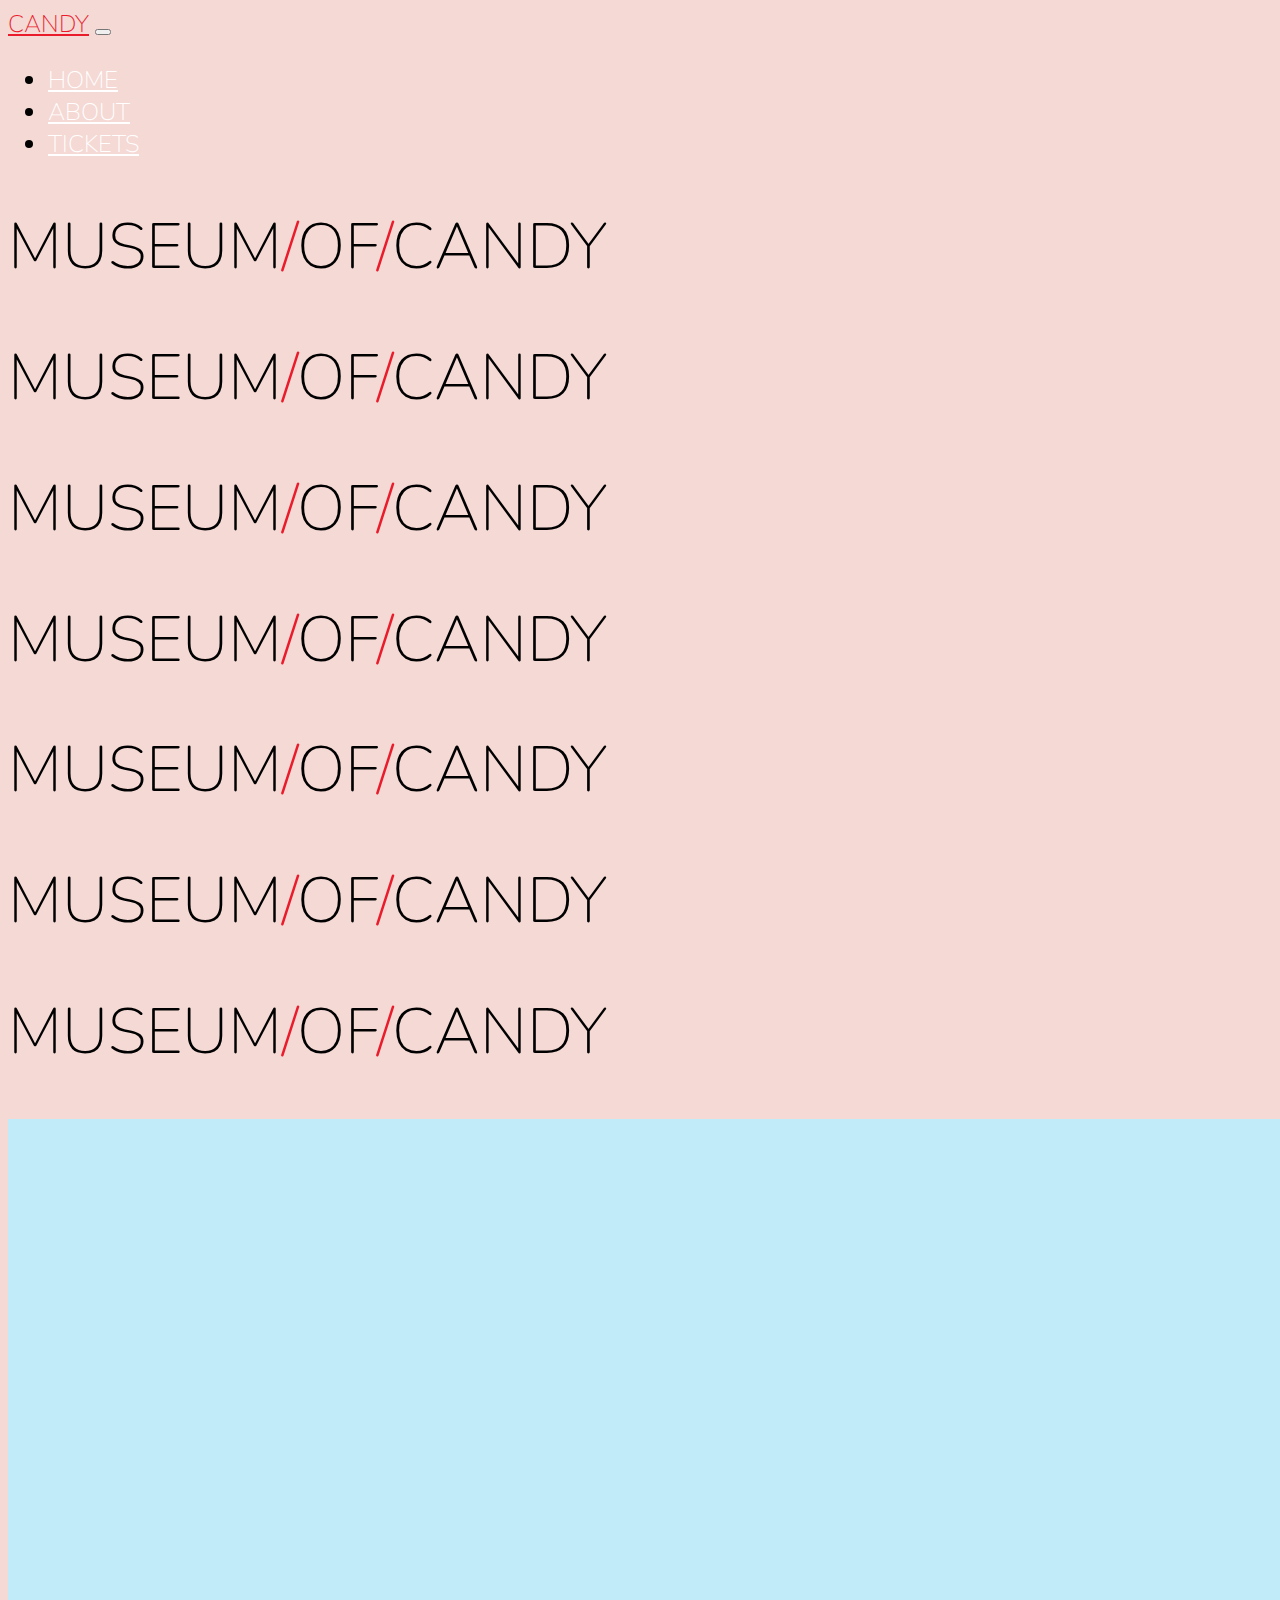
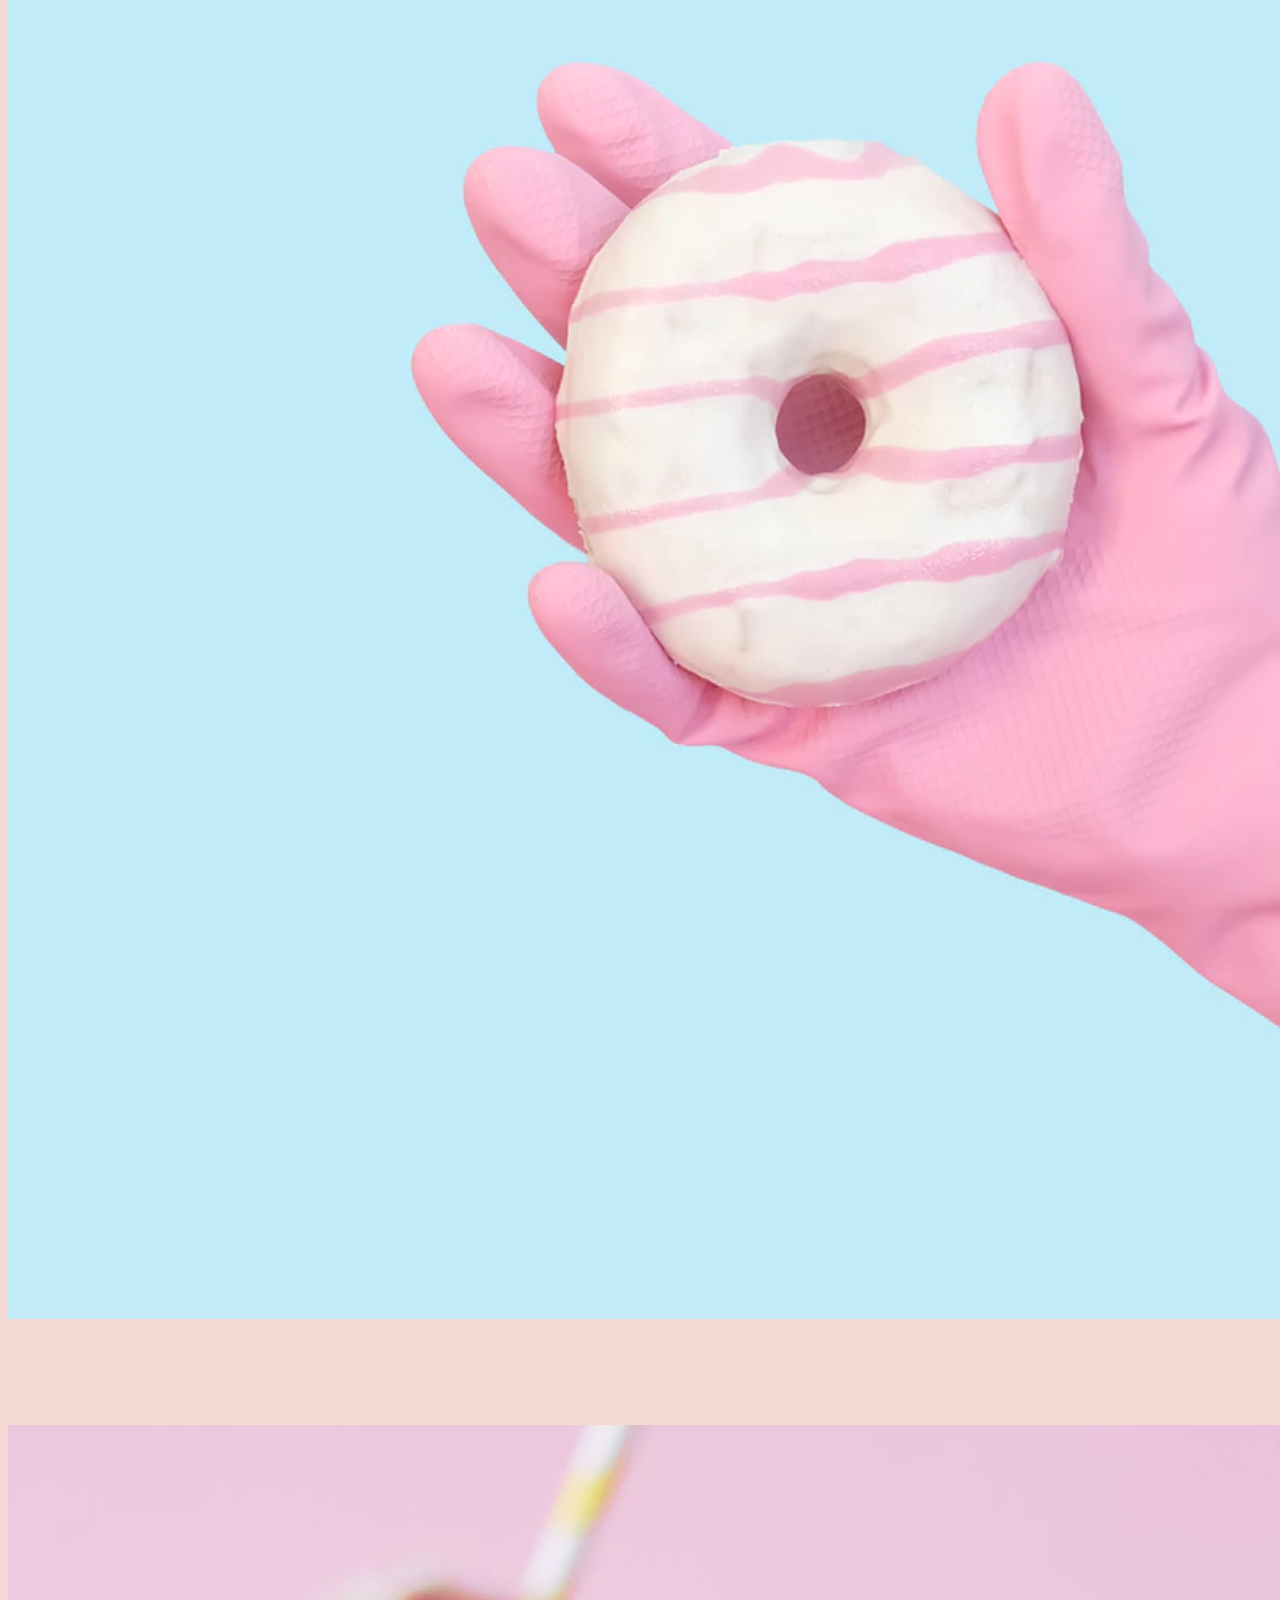
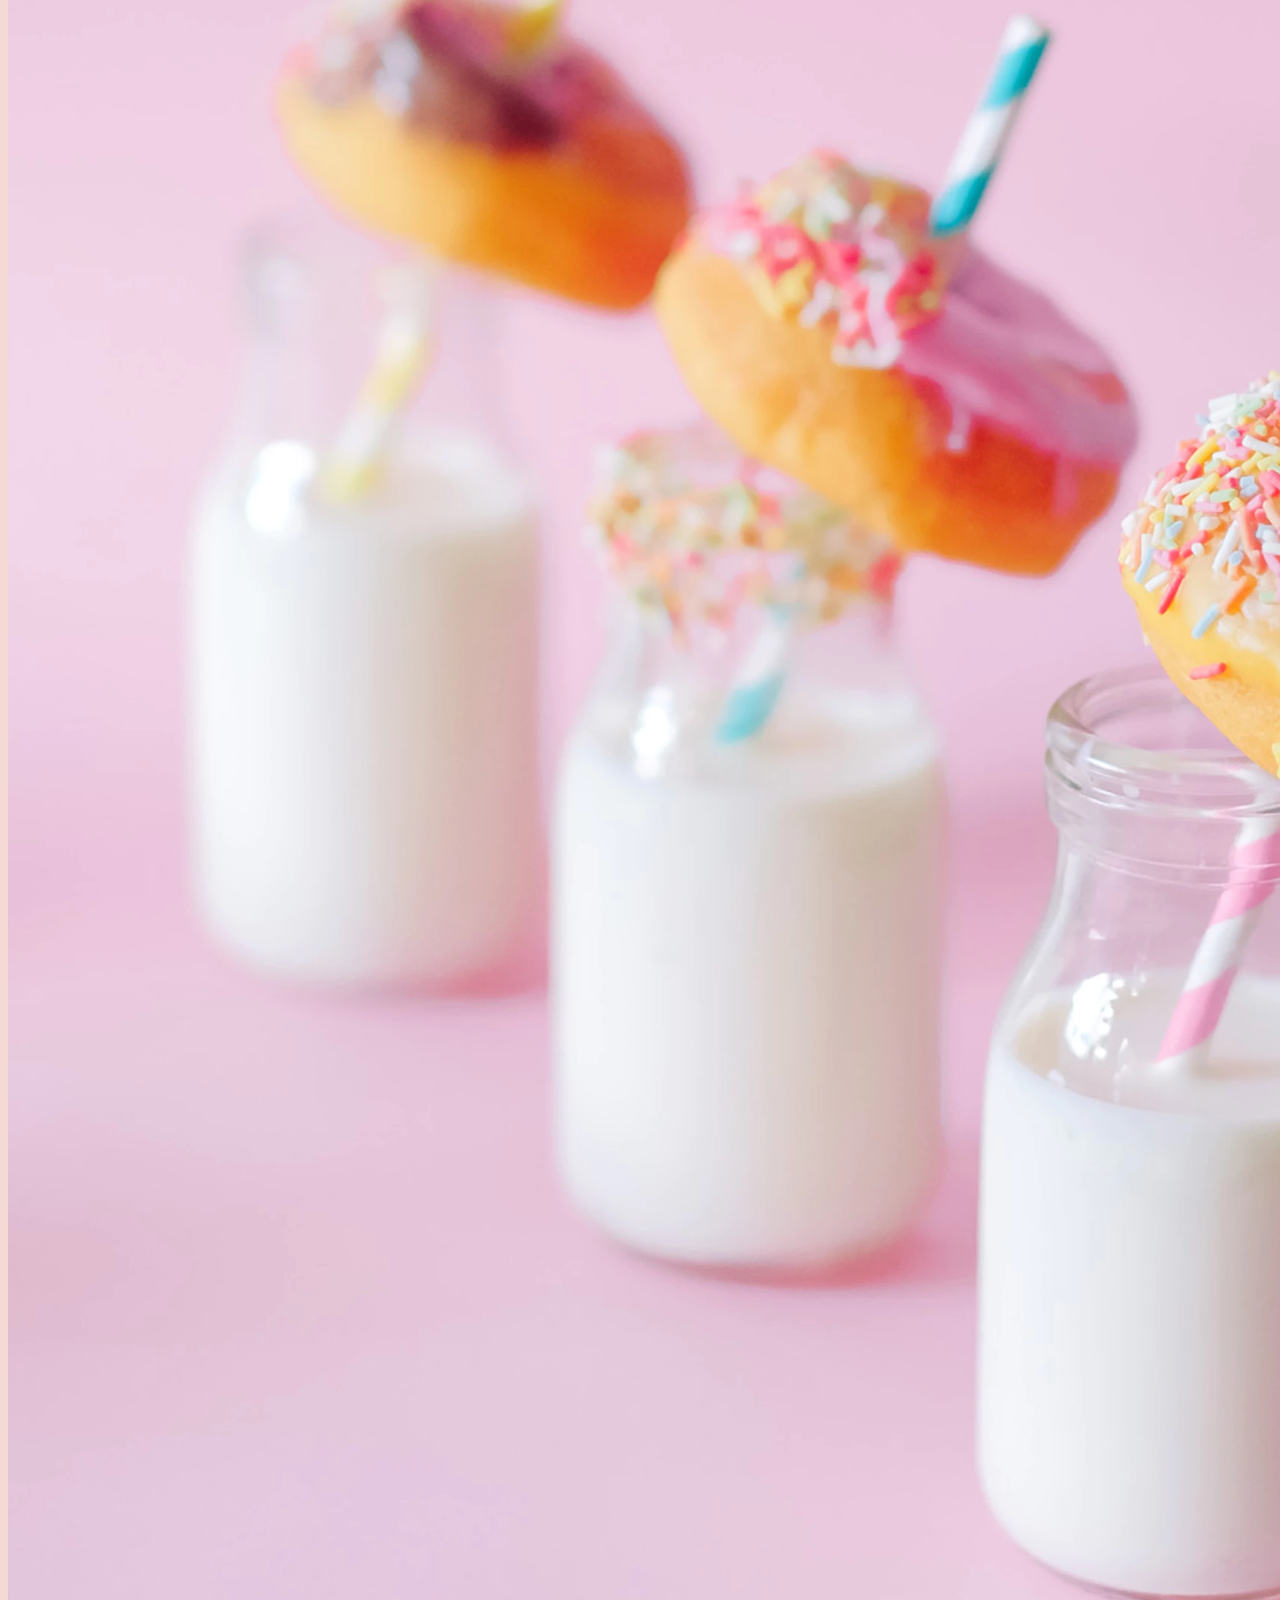
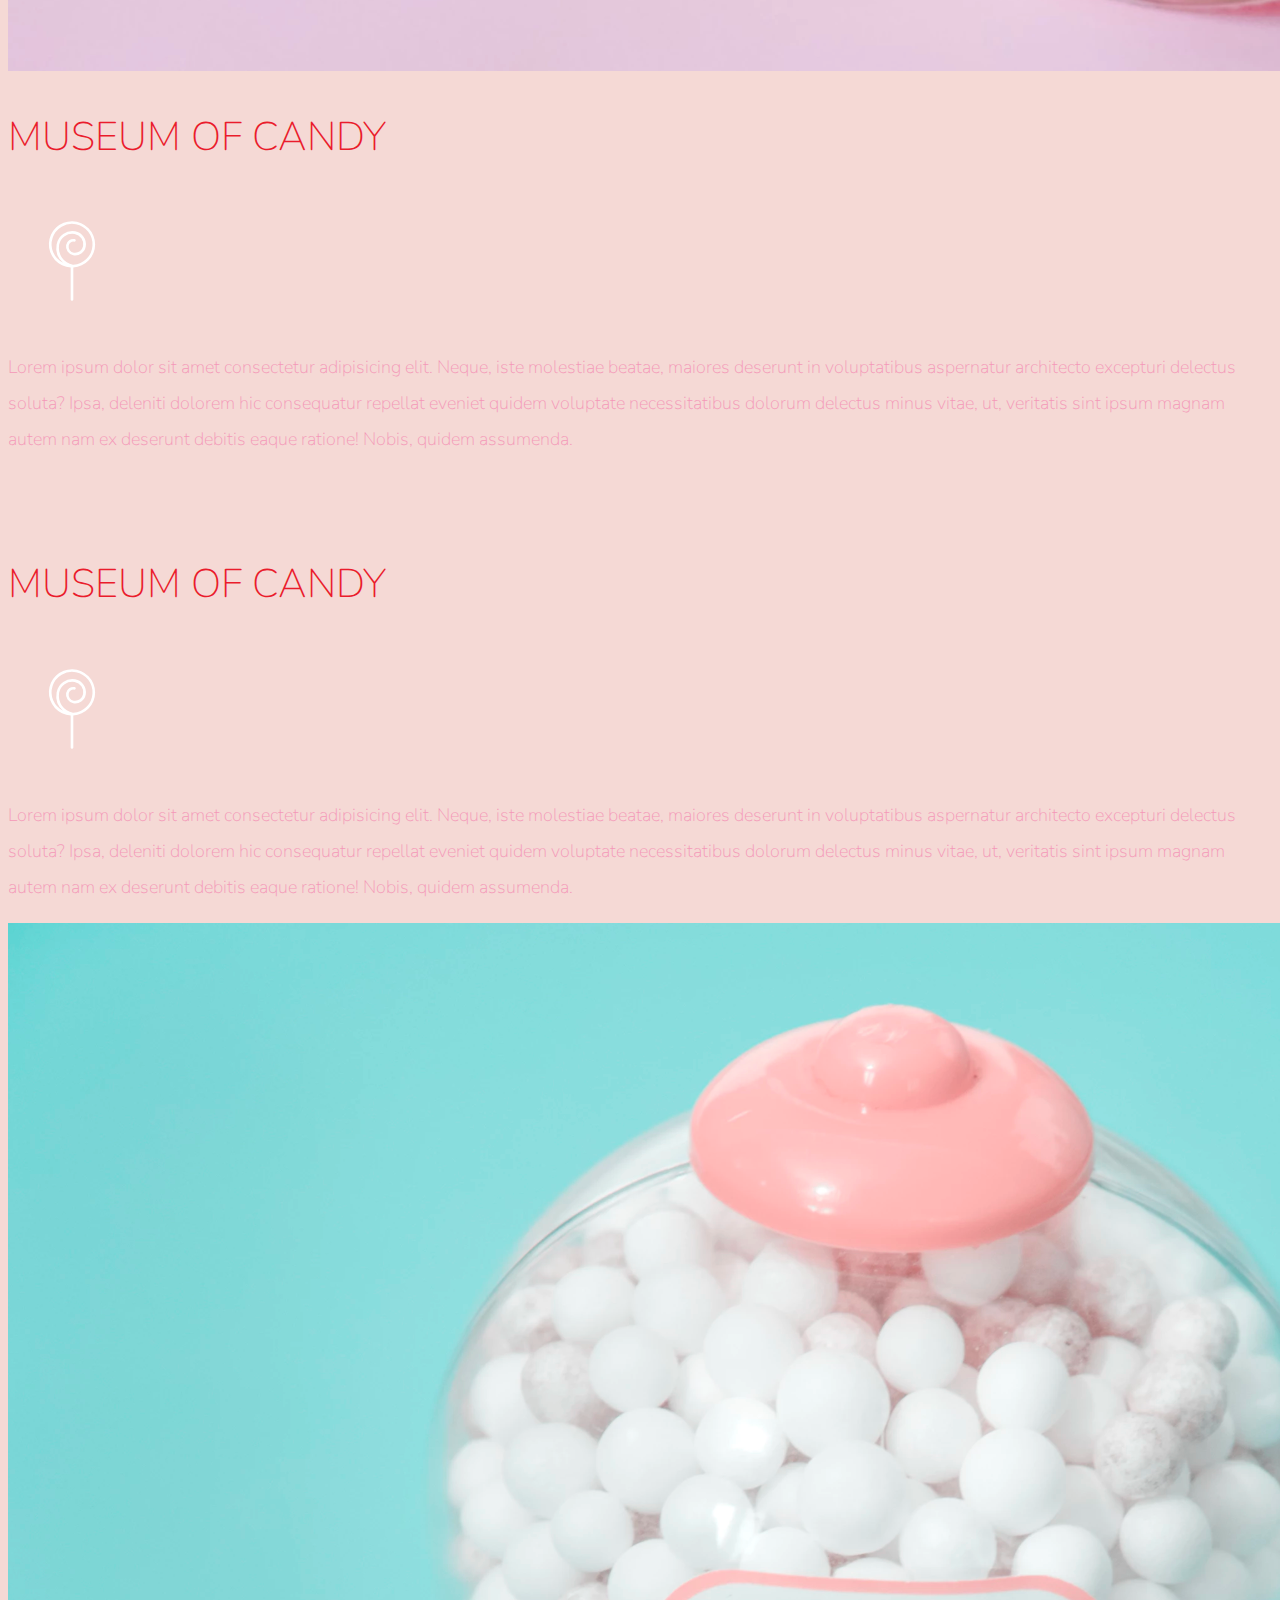
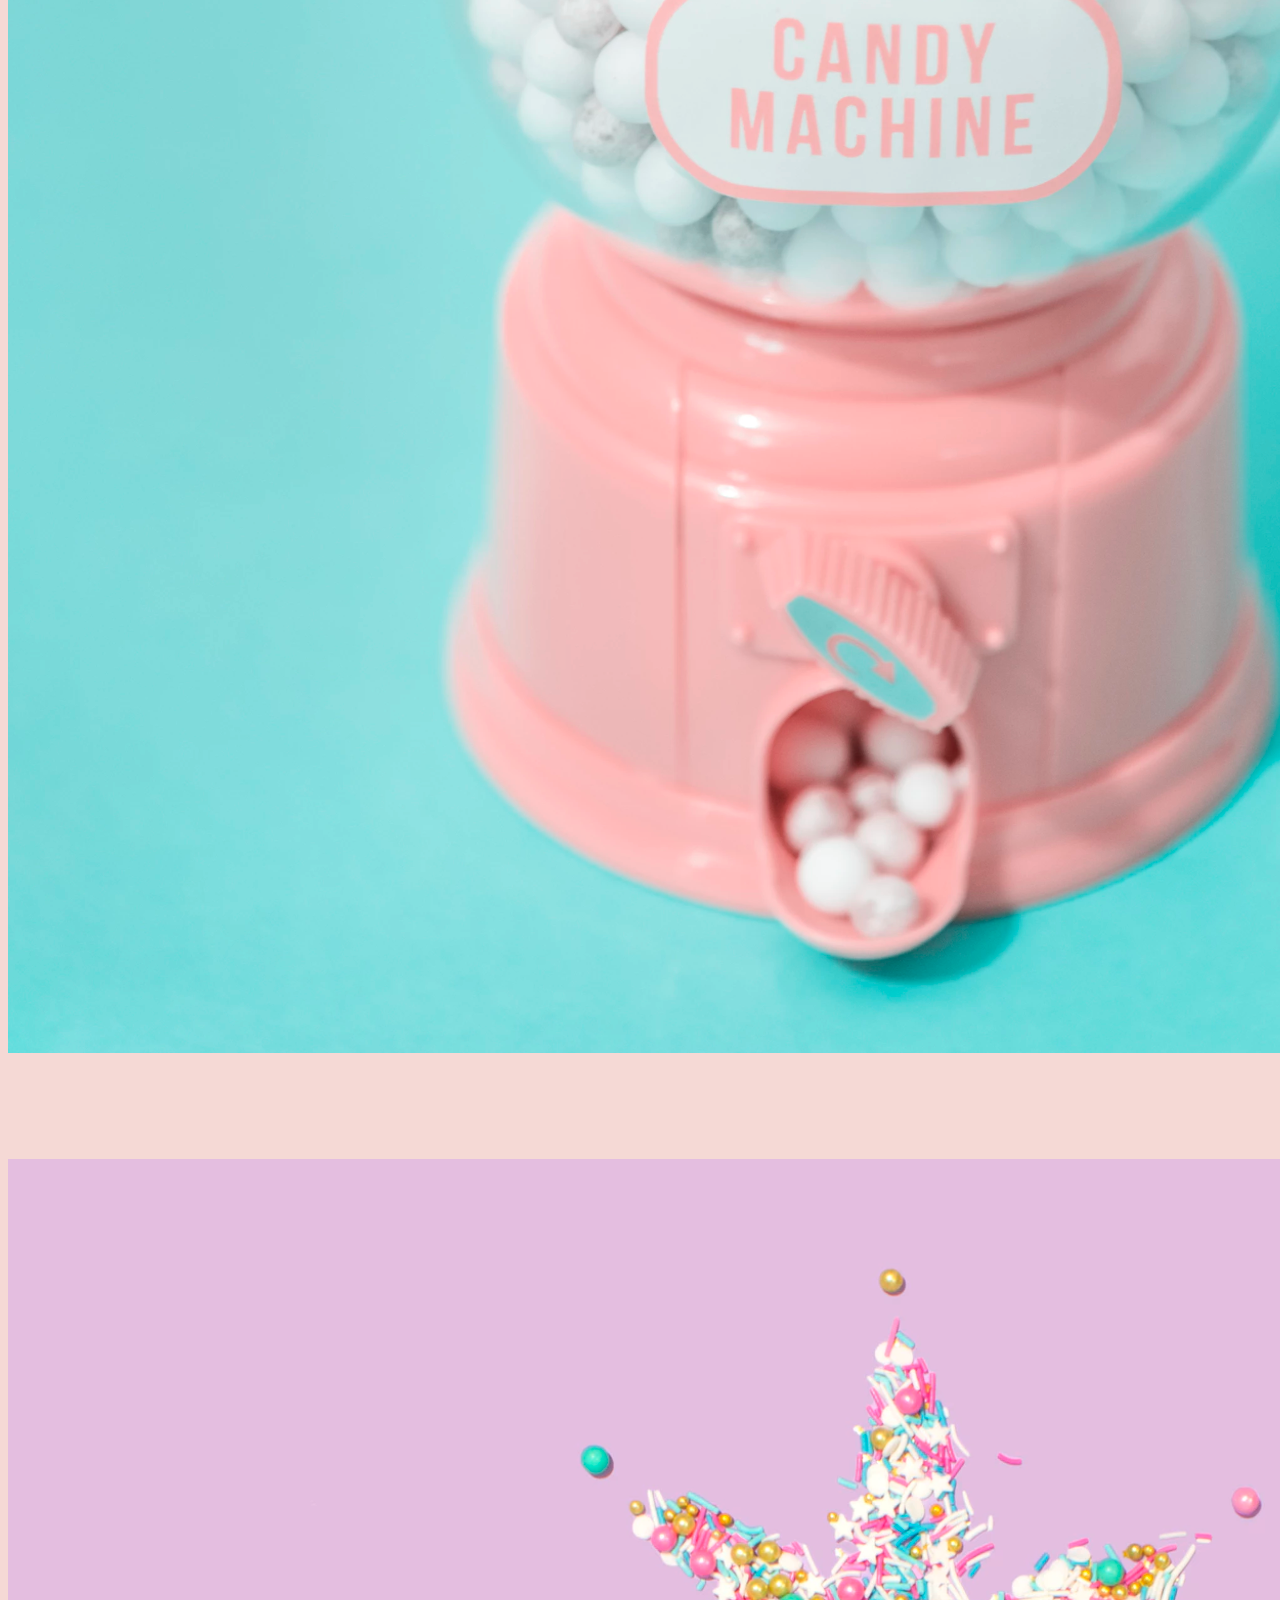
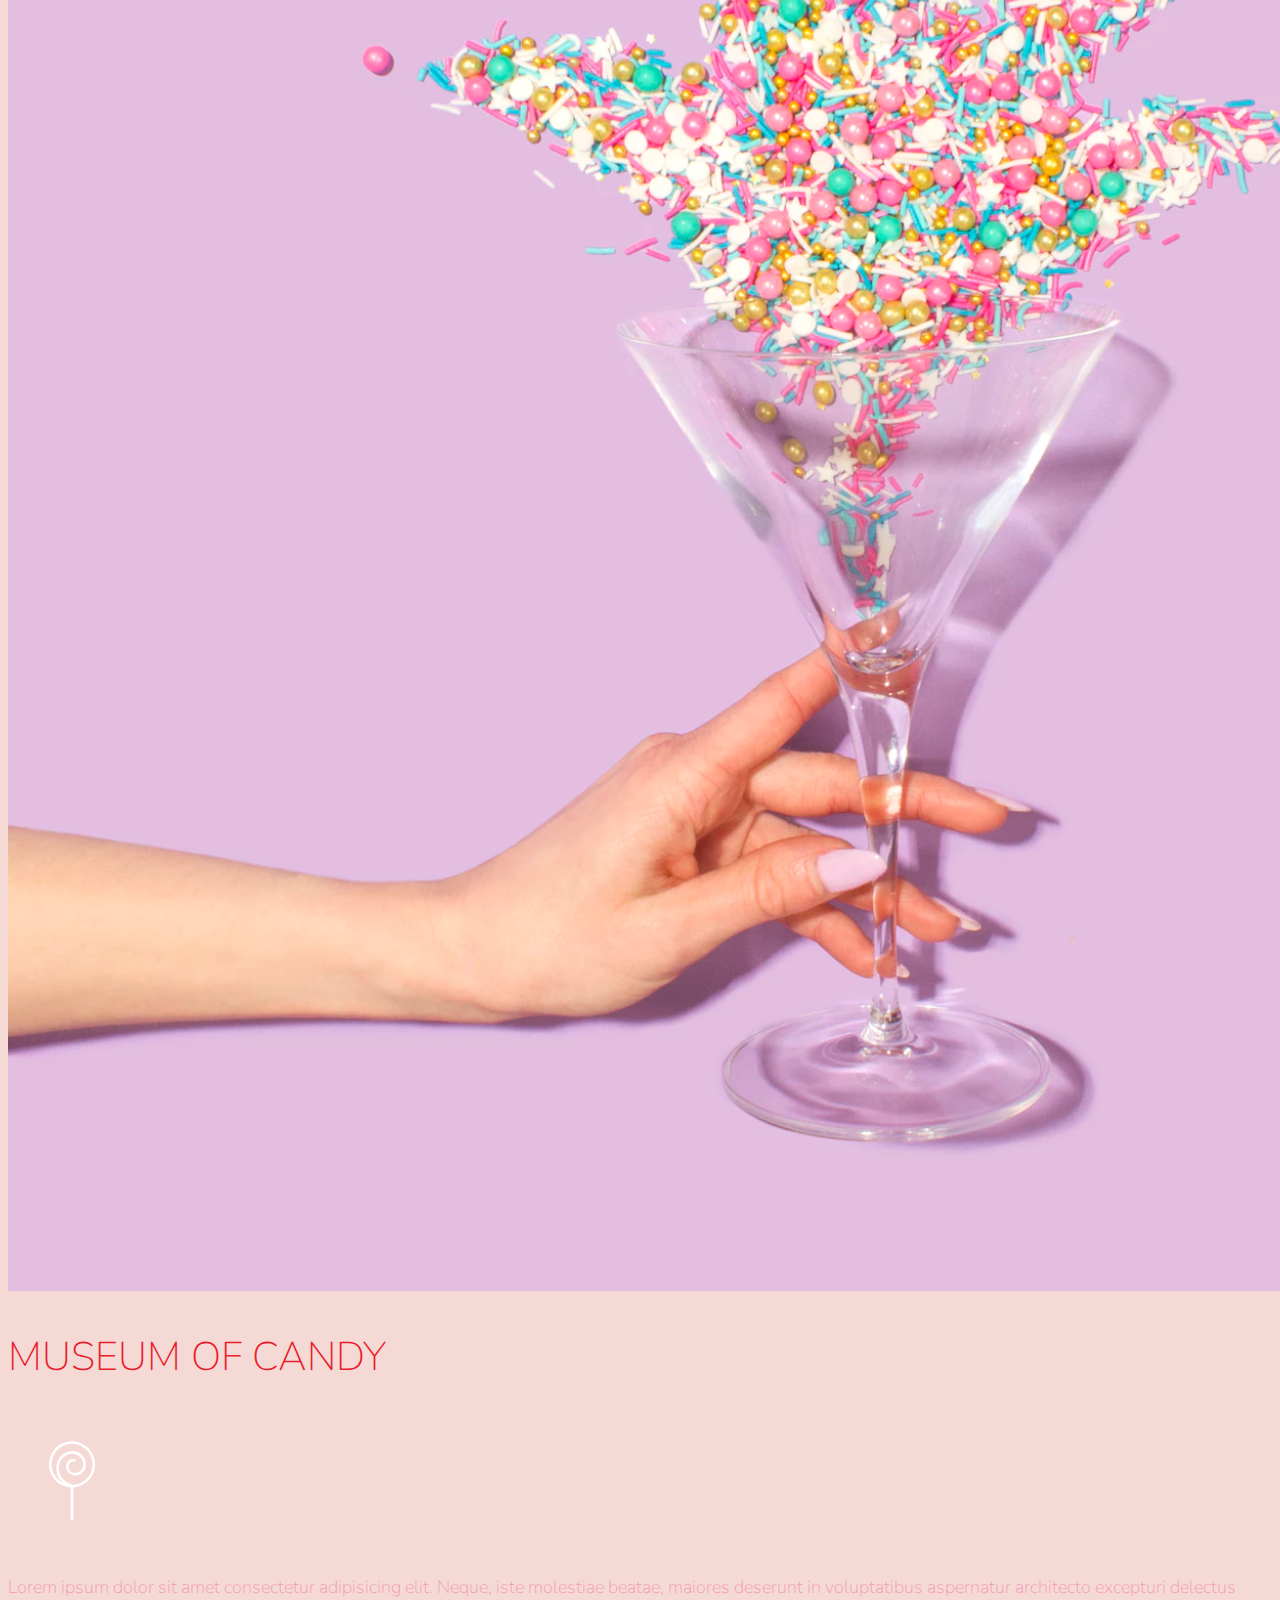
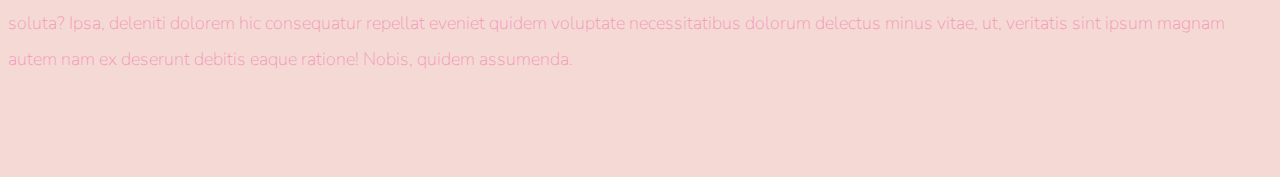
<file: index.html>
<!doctype html>
<html lang="en">

<head>
  <!-- Required meta tags -->
  <meta charset="utf-8">
  <meta name="viewport" content="width=device-width, initial-scale=1, shrink-to-fit=no">

  <!-- Google Font -->
  <link href="https://fonts.googleapis.com/css?family=Nunito:200,300,400,700" rel="stylesheet">

  <!-- Bootstrap CSS -->
  <link rel="stylesheet" href="https://stackpath.bootstrapcdn.com/bootstrap/4.1.3/css/bootstrap.min.css" integrity="sha384-MCw98/SFnGE8fJT3GXwEOngsV7Zt27NXFoaoApmYm81iuXoPkFOJwJ8ERdknLPMO"
    crossorigin="anonymous">

  <!-- Custom CSS -->
  <link rel="stylesheet" href="app.css">

  <title>Museum of Candy</title>
</head>

<body>
  <nav id="mainNavbar" class="navbar navbar-dark navbar-expand-md py-0 fixed-top">
    <a href="#" class="navbar-brand">CANDY</a>
    <button class="navbar-toggler" data-toggle="collapse" data-target="#navLinks" aria-label="Toggle navigation">
      <span class="navbar-toggler-icon"></span>
    </button>
    <div class="collapse navbar-collapse" id="navLinks">
      <ul class="navbar-nav">
        <li class="nav-item">
          <a href="" class="nav-link">HOME</a>
        </li>
        <li class="nav-item">
          <a href="" class="nav-link">ABOUT</a>
        </li>
        <li class="nav-item">
          <a href="" class="nav-link">TICKETS</a>
        </li>
      </ul>
    </div>
  </nav>

  <section class="container-fluid px-0">
    <div class="row align-items-center">
      <div class="col-md-6">
        <div id="headingGroup" class="text-white text-center d-none d-md-block mt-5">
          <h1 class="display-2">MUSEUM<span>/</span>OF<span>/</span>CANDY</h1>
          <h1 class="display-2">MUSEUM<span>/</span>OF<span>/</span>CANDY</h1>
          <h1 class="display-2">MUSEUM<span>/</span>OF<span>/</span>CANDY</h1>
          <h1 class="display-2">MUSEUM<span>/</span>OF<span>/</span>CANDY</h1>
          <h1 class="display-2">MUSEUM<span>/</span>OF<span>/</span>CANDY</h1>
          <h1 class="display-2">MUSEUM<span>/</span>OF<span>/</span>CANDY</h1>
          <h1 class="display-2">MUSEUM<span>/</span>OF<span>/</span>CANDY</h1>
        </div>
      </div>
      <div class="col-md-6">
        <img class="img-fluid" src="imgs/hand2.png" alt="">
      </div>
    </div>
  </section>

  <section class="container-fluid px-0">
    <div class="row align-items-center content">
      <div class="col-md-6 order-2 order-md-1">
        <img src="imgs/milk.png" alt="" class="img-fluid">
      </div>
      <div class="col-md-6 text-center order-1 order-md-2">
        <div class="row justify-content-center">
          <div class="col-10 col-lg-8 blurb mb-5 mb-md-0">
            <h2>MUSEUM OF CANDY</h2>
            <img src="imgs/lolli_icon.png" alt="" class="d-none d-lg-inline">
            <p class="lead">Lorem ipsum dolor sit amet consectetur adipisicing elit. Neque, iste molestiae
              beatae, maiores deserunt
              in voluptatibus
              aspernatur architecto excepturi delectus soluta? Ipsa, deleniti dolorem hic consequatur
              repellat eveniet quidem
              voluptate necessitatibus dolorum delectus minus vitae, ut, veritatis sint ipsum magnam
              autem nam ex deserunt debitis
              eaque ratione! Nobis, quidem assumenda.</p>
          </div>
        </div>
      </div>
    </div>
    <div class="row align-items-center content">

      <div class="col-md-6 text-center">
        <div class="row justify-content-center">
          <div class="col-10 col-lg-8 blurb mb-5 mb-md-0">
            <h2>MUSEUM OF CANDY</h2>
            <img src="imgs/lolli_icon.png" alt="" class="d-none d-lg-inline">
            <p class="lead">Lorem ipsum dolor sit amet consectetur adipisicing elit. Neque, iste molestiae
              beatae, maiores deserunt
              in voluptatibus
              aspernatur architecto excepturi delectus soluta? Ipsa, deleniti dolorem hic consequatur
              repellat eveniet quidem
              voluptate necessitatibus dolorum delectus minus vitae, ut, veritatis sint ipsum magnam
              autem nam ex deserunt debitis
              eaque ratione! Nobis, quidem assumenda.</p>
          </div>
        </div>
      </div>
      <div class="col-md-6">
        <img src="imgs/gumball.png" alt="" class="img-fluid">
      </div>
    </div>
    <div class="row align-items-center content">
      <div class="col-md-6 order-2 order-md-1">
        <img src="imgs/sprinkles.png" alt="" class="img-fluid">
      </div>
      <div class="col-md-6 text-center order-1 order-md-2">
        <div class="row justify-content-center">
          <div class="col-10 col-lg-8 blurb mb-5 mb-md-0">
            <h2>MUSEUM OF CANDY</h2>
            <img src="imgs/lolli_icon.png" alt="" class="d-none d-lg-inline">
            <p class="lead">Lorem ipsum dolor sit amet consectetur adipisicing elit. Neque, iste molestiae
              beatae, maiores deserunt
              in voluptatibus
              aspernatur architecto excepturi delectus soluta? Ipsa, deleniti dolorem hic consequatur
              repellat eveniet quidem
              voluptate necessitatibus dolorum delectus minus vitae, ut, veritatis sint ipsum magnam
              autem nam ex deserunt debitis
              eaque ratione! Nobis, quidem assumenda.</p>
          </div>
        </div>
      </div>
    </div>
  </section>

  <!-- Optional JavaScript -->
  <!-- jQuery first, then Popper.js, then Bootstrap JS -->
  <script src="https://code.jquery.com/jquery-3.3.1.slim.min.js" integrity="sha384-q8i/X+965DzO0rT7abK41JStQIAqVgRVzpbzo5smXKp4YfRvH+8abtTE1Pi6jizo"
    crossorigin="anonymous"></script>
  <script src="https://cdnjs.cloudflare.com/ajax/libs/popper.js/1.14.3/umd/popper.min.js" integrity="sha384-ZMP7rVo3mIykV+2+9J3UJ46jBk0WLaUAdn689aCwoqbBJiSnjAK/l8WvCWPIPm49"
    crossorigin="anonymous"></script>
  <script src="https://stackpath.bootstrapcdn.com/bootstrap/4.1.3/js/bootstrap.min.js" integrity="sha384-ChfqqxuZUCnJSK3+MXmPNIyE6ZbWh2IMqE241rYiqJxyMiZ6OW/JmZQ5stwEULTy"
    crossorigin="anonymous"></script>

  <script>
    $(function () {
      $(document).scroll(function () {
        var $nav = $("#mainNavbar");
        $nav.toggleClass("scrolled", $(this).scrollTop() > $nav.height());
      });
    });
  </script>
</body>

</html>
</file>
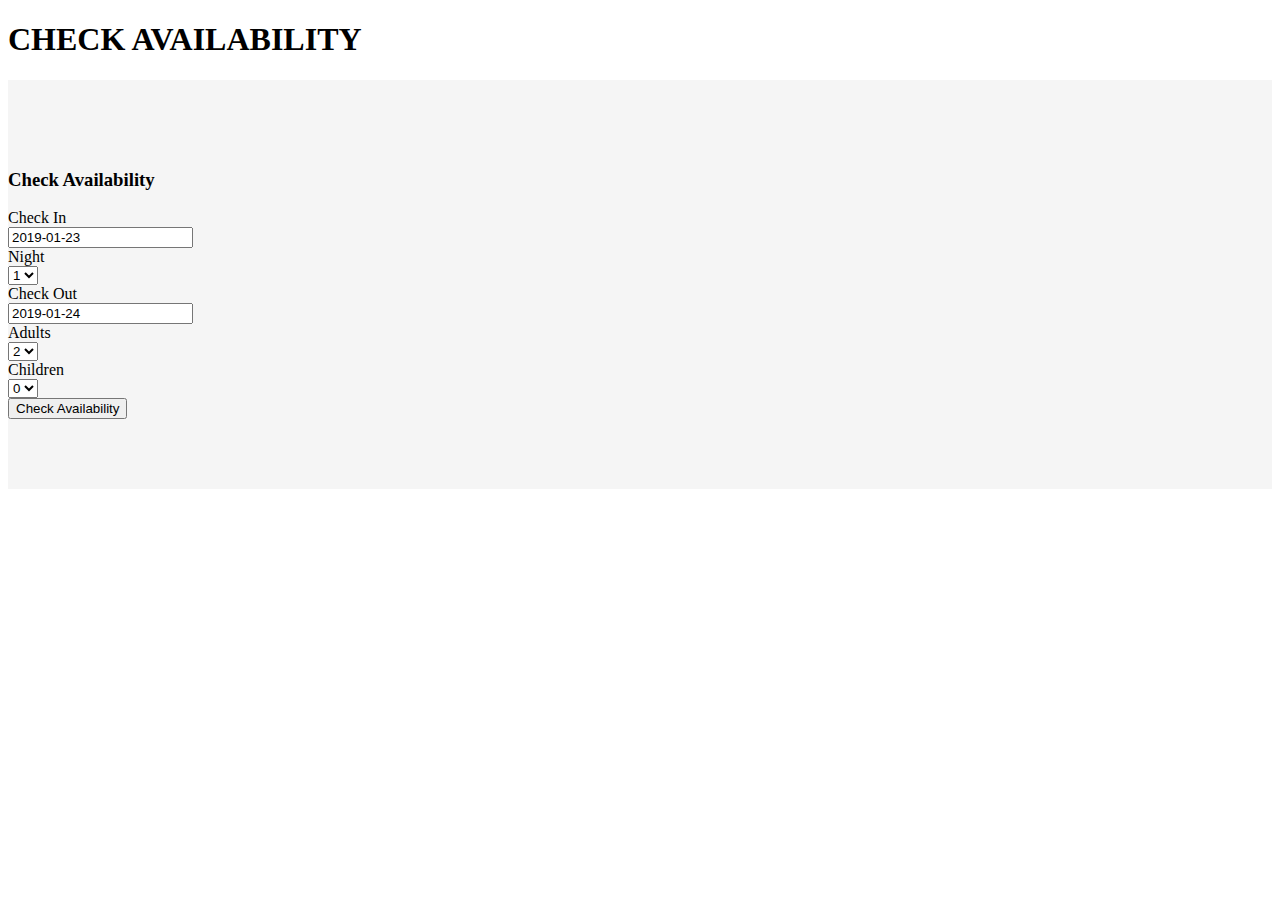
<file: booking form/index.html>
<!DOCTYPE html>
<html>

<head>
    <meta charset="utf-8" />
    <meta name="viewport" content="width=device-width, initial-scale=1">

    <link rel="stylesheet" href="https://stackpath.bootstrapcdn.com/bootstrap/4.1.3/css/bootstrap.min.css" integrity="sha384-MCw98/SFnGE8fJT3GXwEOngsV7Zt27NXFoaoApmYm81iuXoPkFOJwJ8ERdknLPMO"
        crossorigin="anonymous">

    <!-- Required meta tags -->
    <meta charset="utf-8">
    <meta name="viewport" content="width=device-width, initial-scale=1, shrink-to-fit=no">

    <!-- Google Font -->
    <link href="https://fonts.googleapis.com/css?family=Nunito:200,300,400,700" rel="stylesheet">

    <!-- Bootstrap CSS -->
    <link rel="stylesheet" href="https://stackpath.bootstrapcdn.com/bootstrap/4.1.3/css/bootstrap.min.css" integrity="sha384-MCw98/SFnGE8fJT3GXwEOngsV7Zt27NXFoaoApmYm81iuXoPkFOJwJ8ERdknLPMO"
        crossorigin="anonymous">

    <!-- Custom CSS -->
    <link rel="stylesheet" href="app.css">

    <title>Hello, world</title>
</head>

<body>
    <h1>CHECK AVAILABILITY</h1>


    <div class="gdlr-color-wrapper  gdlr-show-all gdlr-skin-light-grey" style="background-color: #f5f5f5; padding-top: 70px; padding-bottom: 50px; ">
        <div class="container">
            <div class="gdlr-item-title-wrapper gdlr-item pos-center ">
                <div class="gdlr-item-title-head">
                    <h3 class="gdlr-item-title gdlr-skin-title gdlr-skin-border" style="background-color: transparent;">Check
                        Availability</h3>
                    <div class="clear"></div>
                </div>
            </div>
            <div class="gdlr-hotel-availability-wrapper row" style="margin-bottom: 20px;">
                <form class="gdlr-hotel-availability gdlr-item" id="gdlr-hotel-availability" method="post" action="https://demo.goodlayers.com/hotelmaster/?booking">
                    <div class="gdlr-reservation-field gdlr-resv-datepicker"><span class="gdlr-reservation-field-title">Check
                            In</span>
                        <div class="gdlr-datepicker-wrapper"><input type="text" id="gdlr-check-in" class="gdlr-datepicker hasDatepicker"
                                autocomplete="off" data-dfm="d M yy" data-block="[]" value="2019-01-23"><input type="hidden"
                                class="gdlr-datepicker-alt" name="gdlr-check-in" autocomplete="off" value="2019-01-23"></div>
                    </div>
                    <div class="gdlr-reservation-field gdlr-resv-combobox "><span class="gdlr-reservation-field-title">Night</span>
                        <div class="gdlr-combobox-wrapper"><select name="gdlr-night" id="gdlr-night">
                                <option value="1" selected="">1</option>
                                <option value="2">2</option>
                                <option value="3">3</option>
                                <option value="4">4</option>
                                <option value="5">5</option>
                                <option value="6">6</option>
                                <option value="7">7</option>
                                <option value="8">8</option>
                                <option value="9">9</option>
                            </select></div>
                    </div>
                    <div class="gdlr-reservation-field gdlr-resv-datepicker"><span class="gdlr-reservation-field-title">Check
                            Out</span>
                        <div class="gdlr-datepicker-wrapper"><input type="text" id="gdlr-check-out" class="gdlr-datepicker hasDatepicker"
                                autocomplete="off" data-min-night="1" data-dfm="d M yy" data-block="[]" value="2019-01-24"><input
                                type="hidden" class="gdlr-datepicker-alt" name="gdlr-check-out" autocomplete="off"
                                value="2019-01-24"></div>
                    </div>
                    <div class="gdlr-reservation-field gdlr-resv-combobox "><span class="gdlr-reservation-field-title">Adults</span>
                        <div class="gdlr-combobox-wrapper"><select name="gdlr-adult-number[]">
                                <option value="0">0</option>
                                <option value="1">1</option>
                                <option value="2" selected="">2</option>
                                <option value="3">3</option>
                                <option value="4">4</option>
                                <option value="5">5</option>
                                <option value="6">6</option>
                                <option value="7">7</option>
                                <option value="8">8</option>
                                <option value="9">9</option>
                            </select></div>
                    </div>
                    <div class="gdlr-reservation-field gdlr-resv-combobox "><span class="gdlr-reservation-field-title">Children</span>
                        <div class="gdlr-combobox-wrapper"><select name="gdlr-children-number[]">
                                <option value="0">0</option>
                                <option value="1">1</option>
                                <option value="2">2</option>
                                <option value="3">3</option>
                                <option value="4">4</option>
                                <option value="5">5</option>
                                <option value="6">6</option>
                                <option value="7">7</option>
                                <option value="8">8</option>
                                <option value="9">9</option>
                            </select></div>
                    </div>
                    <div class="gdlr-hotel-availability-submit"><input type="hidden" name="hotel_data" value="1"><input
                            type="hidden" name="gdlr-room-number" value="1"><input type="submit" class="gdlr-reservation-bar-button gdlr-button with-border"
                            value="Check Availability"></div>
                    <div class="clear"></div>
                </form>
            </div>
            <div class="clear"></div>
            <div class="clear"></div>
        </div>
    </div>

    <!-- Optional Javascript -->
    <!-- jQuery first, then Popper.js, then Bootsrap JS -->
    <script src="https://code.jquery.com/jquery-3.3.1.slim.min.js" integrity="sha384-q8i/X+965DzO0rT7abK41JStQIAqVgRVzpbzo5smXKp4YfRvH+8abtTE1Pi6jizo"
        crossorigin="anonymous"></script>
    <script src="https://cdnjs.cloudflare.com/ajax/libs/popper.js/1.14.3/umd/popper.min.js" integrity="sha384-ZMP7rVo3mIykV+2+9J3UJ46jBk0WLaUAdn689aCwoqbBJiSnjAK/l8WvCWPIPm49"
        crossorigin="anonymous"></script>
    <script src="https://stackpath.bootstrapcdn.com/bootstrap/4.1.3/js/bootstrap.min.js" integrity="sha384-ChfqqxuZUCnJSK3+MXmPNIyE6ZbWh2IMqE241rYiqJxyMiZ6OW/JmZQ5stwEULTy"
        crossorigin="anonymous"></script>

</body>

</html>
</file>
<file: app.css>
body {
    background: #f5d9d5;
    font-family: "Nunito", sans-serif;
}

.blurb h2 {
   color: #EA1C2C;
   font-weight: 100;
   font-size: 2.5rem;
}

.blurb p {
    color: #f498b8;
    font-weight: 100;
    font-size: 1.125rem;
    line-height: 2;
}

.content {
    margin-top: 100px;
    margin-bottom: 100px;
}

#mainNavbar {
    font-size: 1.5rem;
    font-weight: 100;    
}

#mainNavbar .nav-link {
    color: white;
}

#mainNavbar .nav-link:hover {
    color: #EA1C2C;
}

#mainNavbar .navbar-brand {
    color: #EA1C2C;
    font-size: 1.5rem;
}

#headingGroup span {
    color: #EA1C2C;
}

#headingGroup h1 {
    font-weight: 100;
    font-size: 4rem;
}

.navbar.scrolled {
    background: rgb(222,192,222);
    transition: background 500ms;
}

footer {
 /*   background: #F498B8;  */
    background: #F8B6D3;
    color: white;
    font-weight:100;
    font-size: 1.5rem;
}

@media (max-width: 1200px) {
    #headingGroup h1 {
        font-weight: 100;
        font-size: 3rem;
    }
    .blurb h2 {
        font-size: 2rem;
    }
}
</file>
<file: booking form/app.css>
element.style {
    background-color: #f5f5f5;
    padding-top: 70px;
    padding-bottom: 50px;
}

div {
    display: block;
}
</file>
